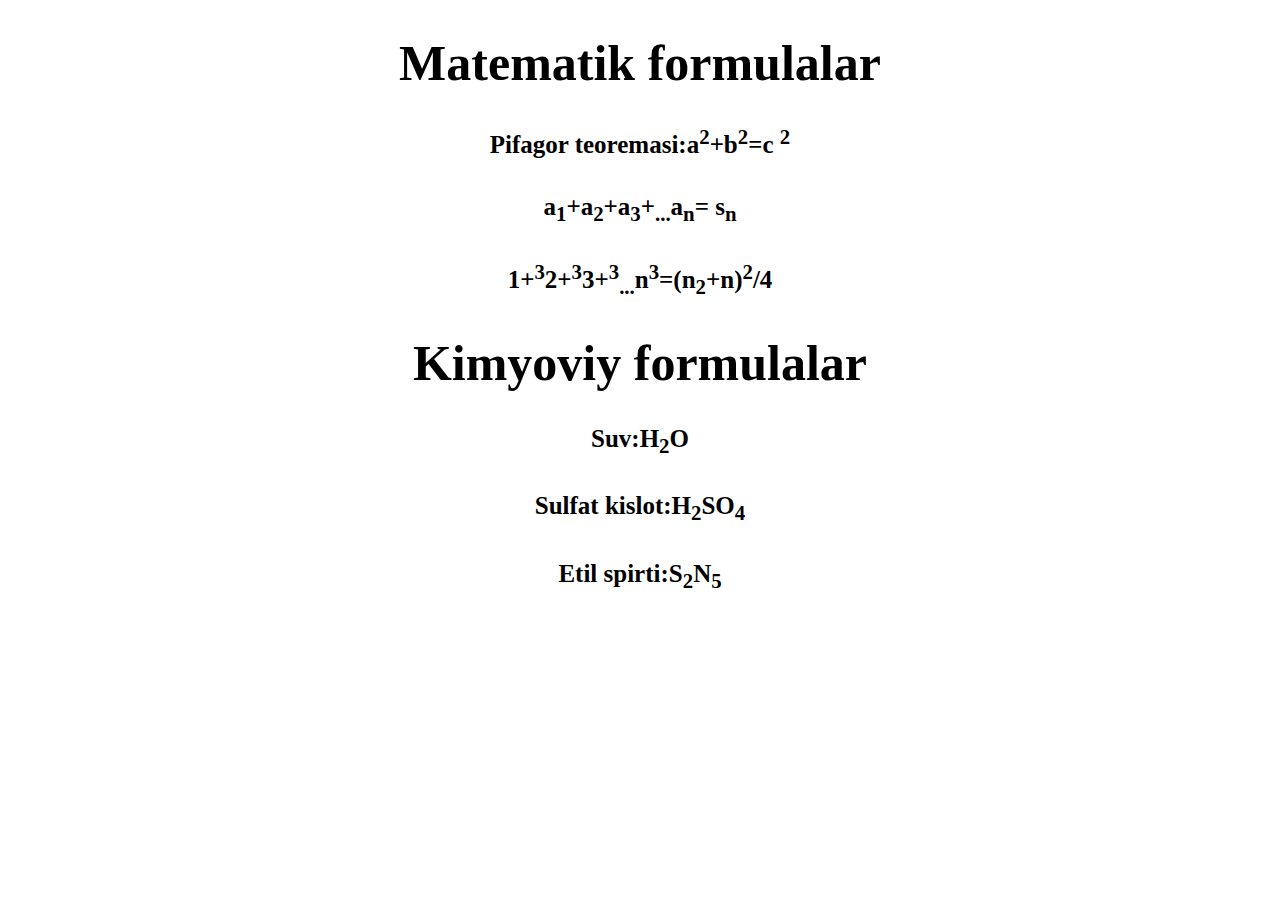
<file: Homework 2/index.html>
<!DOCTYPE html>
<html lang="en">
  <head>
    <meta charset="UTF-8" />
    <meta name="viewport" content="width=device-width, initial-scale=1.0" />
    <title>Matematika</title>
    <link rel="stylesheet" href="./main.css" />
  </head>
  <body>
    <h1>Matematik formulalar</h1>
    <h4>Pifagor teoremasi:a<sup>2</sup>+b<sup>2</sup>=c <sup>2</sup></h4>
    <h4>
      a<sub>1</sub>+a<sub>2</sub>+a<sub>3</sub>+<sub>...</sub>a<sub>n</sub>=
      s<sub>n</sub>
    </h4>
    <h4>
      1+<sup>3</sup>2+<sup>3</sup>3+<sup>3</sup
      ><sub>...</sub>n<sup>3</sup>=(n<sub>2</sub>+n)<sup>2</sup>/4
    </h4>
    <h1>Kimyoviy formulalar</h1>
    <h4>Suv:H<sub>2</sub>O</h4>
    <h4>Sulfat kislot:H<sub>2</sub>SO<sub>4</sub></h4>
    <h4>Etil spirti:S<sub>2</sub>N<sub>5</sub></h4>
  </body>
</html>
</file>
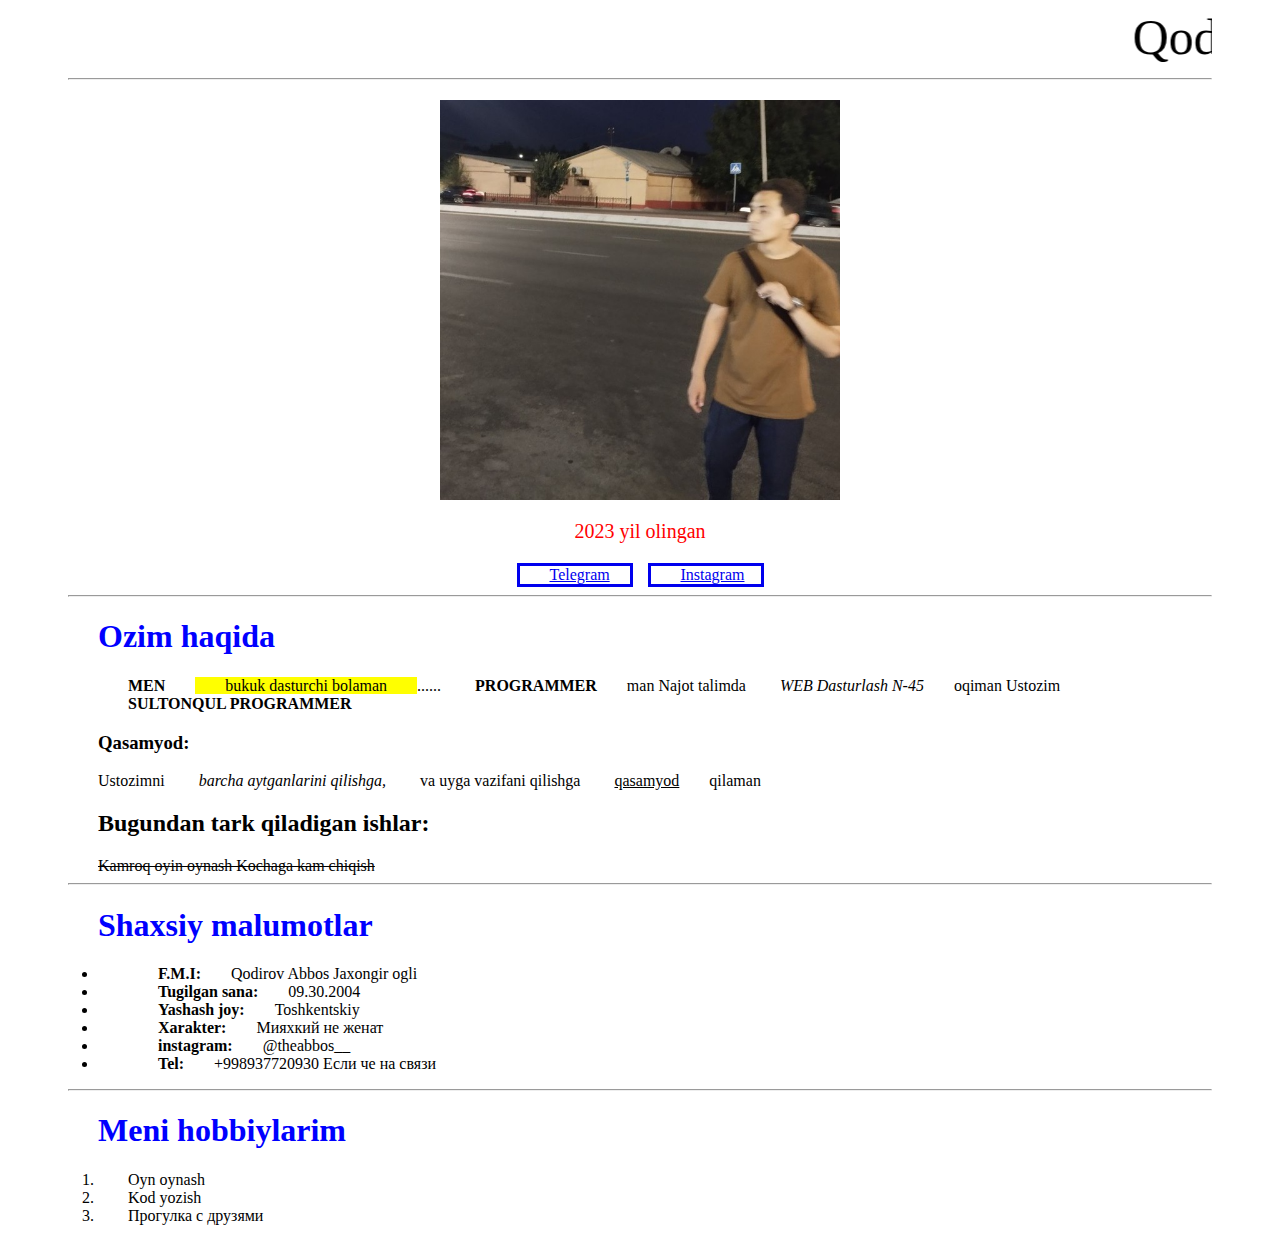
<file: Homework/index.html>
<!DOCTYPE html>
<html lang="en">
  <head>
    <meta charset="UTF-8" />
    <meta name="viewport" content="width=device-width, initial-scale=1.0" />
    <title>Lesson2</title>
    <link rel="stylesheet" href="./main.css" />
  </head>
  <body>
    <marquee class="ism" behavior="" direction="">Qodirov Abbos</marquee>
    <hr />
    <div class="img">
      <img src="./images/photo_2023-07-10_08-39-56.jpg" alt="" width="400" />
    </div>
    <p class="yil">2023 yil olingan</p>
    <div class="aa">
      <a class="a" href="https://t.me/qodirovabbos04">Telegram</a>
      <a class="a" href="https://@theabbos__">Instagram</a>
    </div>
    <hr />
    <h1>Ozim haqida</h1>
    <p>
      <b>MEN</b><mark>bukuk dasturchi bolaman</mark>...... <b>PROGRAMMER</b>man Najot talimda <i>WEB Dasturlash N-45</i>oqiman Ustozim <b>SULTONQUL PROGRAMMER</b></mark>
    </p>
    <h3>Qasamyod:</h3>
    <p>
      Ustozimni <i>barcha aytganlarini qilishga,</i> va uyga vazifani qilishga <u>qasamyod</u>qilaman
    </p>
    <h2>
        Bugundan tark qiladigan ishlar:
    </h2>
    <del>
        Kamroq oyin oynash Kochaga kam chiqish
    </del>
    <hr>
    <h1>Shaxsiy malumotlar</h1>
    <ul>
        <li><b>F.M.I:</b>Qodirov Abbos Jaxongir ogli</li>
        <li><b>Tugilgan sana:</b>09.30.2004</li>
        <li><b>Yashash joy:</b>Toshkentskiy</li>
        <li><b>Xarakter:</b>Мияхкий не женат</li>
        <li><b>instagram:</b>@theabbos__</li>
        <li><b>Tel:</b>+998937720930 Если че на связи</li>
    </ul>
    <hr>
    <h1>Meni hobbiylarim</h1>
    <ol>
     <li>Oyn oynash</li>
     <li>Kod yozish</li>
     <li>Прогулка с друзями</li>
    </ol>
  </body>
</html>
</file>
<file: Homework 2/main.css>
* {
  text-align: center;
}
h1 {
  font-size: 50px;
}
h4 {
  font-size: 25px;
}
</file>
<file: Homework/main.css>
* {
  padding-left: 30px;
  padding-right: 30px;

  .ism {
    font-size: 50px;
  }
  .img {
    display: flex;
    justify-content: center;
    align-items: center;
    margin-top: 20px;
  }
  .yil {
    color: red;
    text-align: center;
    font-size: 20px;
  }
  .aa {
    display: flex;
    justify-content: center;
    gap: 15px;
  }
  .a {
    width: 50px;
    border: solid;
  }
}
h1 {
  color: blue;
}
</file>
